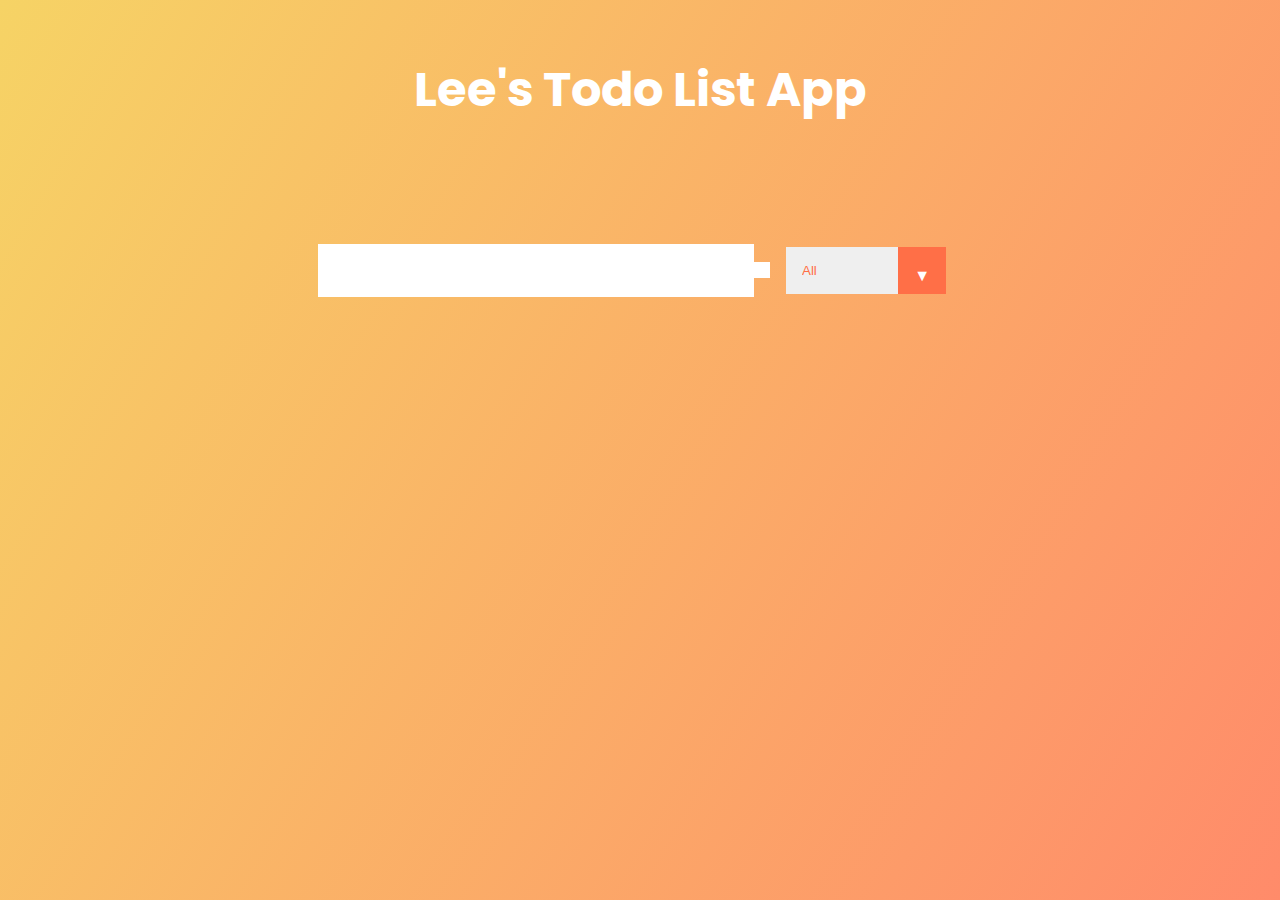
<file: vanilla javascript/index.html>
<!DOCTYPE html>
<html lang="en">
<head>
    <meta charset="UTF-8">
    <meta http-equiv="X-UA-Compatible" content="IE=edge">
    <meta name="viewport" content="width=device-width, initial-scale=1.0">
    <link rel="preconnect" href="https://fonts.googleapis.com">
    <link rel="preconnect" href="https://fonts.gstatic.com" crossorigin>
    <link href="https://fonts.googleapis.com/css2?family=Poppins:wght@300&display=swap" rel="stylesheet">
    <link rel="stylesheet" href="https://cdnjs.cloudflare.com/ajax/libs/font-awesome/6.4.0/css/all.min.css" integrity="sha512-iecdLmaskl7CVkqkXNQ/ZH/XLlvWZOJyj7Yy7tcenmpD1ypASozpmT/E0iPtmFIB46ZmdtAc9eNBvH0H/ZpiBw==" crossorigin="anonymous" referrerpolicy="no-referrer" />
    <link rel="stylesheet" href="./style.css">
<title>Todo List</title>
</head>
<body>
    
    <header>
        <h1>Lee's Todo List App</h1>
    </header>
    <form>
        <input type="text" class="todo-input">
        <button class="todo-button" type="submit">
            <i class="fas fa-plus-square"></i>
        </button>
        <div class="select">
            <select name="todos" class="filter-todo">
                <option value="all">All</option>
                <option value="completed">Completed</option>
                <option value="uncompleted">Uncompleted</option>
            </select>
        </div>
    </form>
    <div class="todo-container">
        <ul class="todo-list"></ul>
    </div>
<script src="./app.js"></script>
</body>
</html>
</file>
<file: vanilla javascript/style.css>
*{
    margin: 0;
    padding: 0;
    box-sizing: border-box;

}

body {
    background-image: linear-gradient(120deg, #f6d365, #ff8b6a);
    color: white;
    font-family: "Poppins", sans-serif;
    min-height: 100vh;
}

header {
    font-size: 1.5rem;
}

header, form {
    min-height: 20vh;
    display: flex;
    justify-content: center;
    align-items: center;
}

form input, form button {
    padding: 0.5rem;
    font-size: 2rem;
    border: none;
    background: white;

}

form button {
    color: #ff8b6a;
    background: white;
    cursor: pointer;
    transition: all 0.3 ease;
}

form button:hover {
    background: #ff8b6a;
    color: white;
}

.todo-container {
    display: flex;
    justify-content: center;
    align-items: center;
}
.todo-list {
    min-width: 30%;
    list-style: none;
}

.todo{
    margin:  0.5rem;
    background: white;
    color: black;
    font-size: 1.5rem;
    display: flex;
    justify-content: space-between;
    align-items: center;
    transition: all 0.5s ease;
}

.todo li {
    flex: 1;

}

.trash-btn, .complete-btn{
    background: #ff6f47;
    color: white;
    border: none;
    padding: 1rem;
    cursor: pointer;
    font-size: 1rem;
}
.complete-btn {
    background: rgb(14, 192, 14);
}

.todo-item{
    padding: 0rem 0.5rem;
}

.fa-trash, .fa-check{
    pointer-events: none;
}

.completed {
    text-decoration: line-through;
    opacity: 0.5;
}

.fall {
    transform: translateY(8rem) rotateZ(20deg);
    opacity: 0;
}

select {
    -webkit-appearance: none;
    -moz-appearance: none;
    appearance: none;
    outline: none;
    border: none;
}

.select {
    margin: 1rem;
    position: relative;
    overflow: hidden;
}

select {
    color: #ff6f47;
    width: 10rem;
    cursor: pointer;
    padding: 1rem;
}

.select::after {
    content: "\25BC";
    position:absolute;
    background: #ff6f47;
    top: 0;
    right: 0;
    padding: 1rem;
    pointer-events: none;
    transition: all 0.3s ease;
}

.select:hover::after{
    background: white;
    color: #ff6f47;
}
</file>
